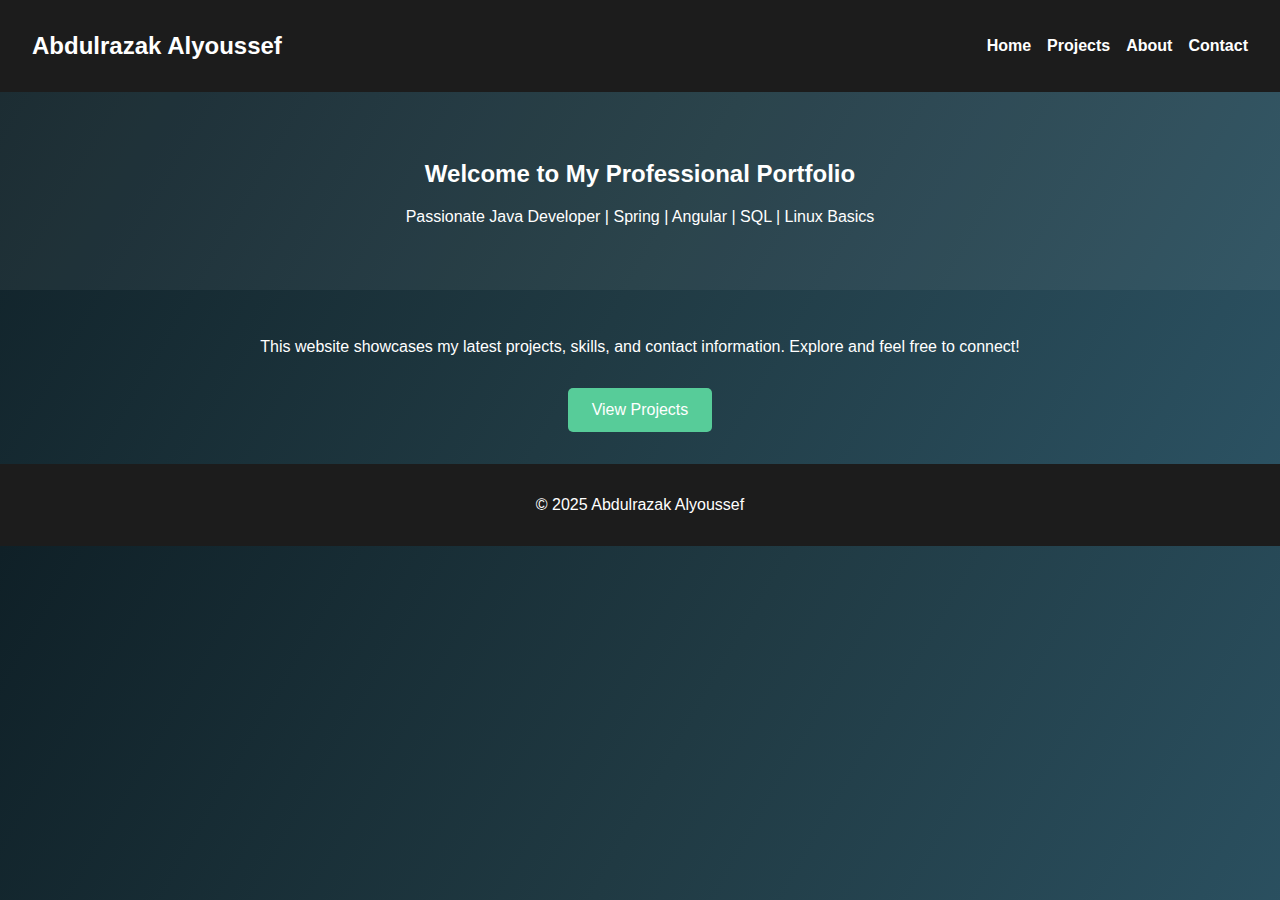
<file: index.html>
<!DOCTYPE html>
<html lang="en">
<head>
  <meta charset="UTF-8" />
  <meta name="viewport" content="width=device-width, initial-scale=1.0" />
  <title>Abdulrazak Alyoussef | Portfolio</title>
  <link rel="stylesheet" href="styles.css" />
</head>
<body>
  <nav>
    <h1>Abdulrazak Alyoussef</h1>
    <ul>
      <li><a href="index.html">Home</a></li>
      <li><a href="projects.html">Projects</a></li>
      <li><a href="about.html">About</a></li>
      <li><a href="contact.html">Contact</a></li>
    </ul>
  </nav>
  <header>
    <h2>Welcome to My Professional Portfolio</h2>
    <p>Passionate Java Developer | Spring | Angular | SQL | Linux Basics</p>
  </header>
  <main>
    <section class="intro">
      <p>This website showcases my latest projects, skills, and contact information. Explore and feel free to connect!</p>
      <a class="btn" href="projects.html">View Projects</a>
    </section>
  </main>
  <footer>
    <p>© 2025 Abdulrazak Alyoussef</p>
  </footer>
</body>
</html>
</file>
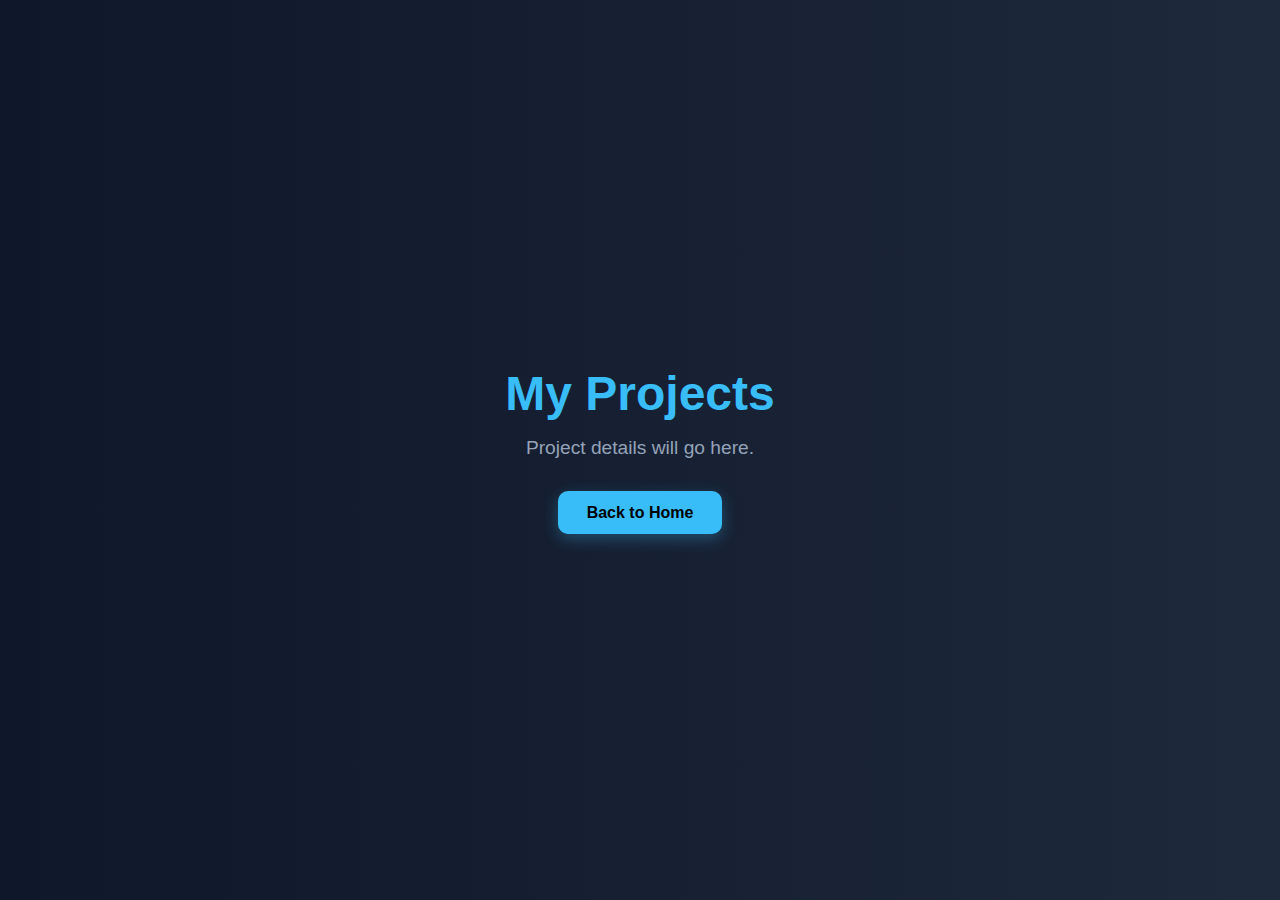
<file: projects.html>
<!DOCTYPE html>
<html lang="en" dir="ltr">
<head>
  <meta charset="UTF-8" />
  <meta name="viewport" content="width=device-width, initial-scale=1" />
  <title>My Projects</title>
  <link rel="stylesheet" href="style.css" />
</head>
<body>
  <h1>My Projects</h1>
  <p>Project details will go here.</p>
  <a href="index.html" class="button">Back to Home</a>
</body>
</html>
</file>
<file: styles.css>
body {
  margin: 0;
  font-family: 'Segoe UI', Tahoma, Geneva, Verdana, sans-serif;
  background: linear-gradient(120deg, #0f2027, #203a43, #2c5364);
  color: white;
}
nav {
  background-color: #1c1c1c;
  display: flex;
  justify-content: space-between;
  align-items: center;
  padding: 1rem 2rem;
}
nav h1 {
  font-size: 1.5rem;
}
nav ul {
  list-style: none;
  display: flex;
  gap: 1rem;
}
nav ul li a {
  color: white;
  text-decoration: none;
  font-weight: bold;
}
header {
  text-align: center;
  padding: 3rem 1rem;
  background: rgba(255,255,255,0.05);
}
.intro {
  text-align: center;
  padding: 2rem;
}
.btn {
  background-color: #57cc99;
  color: #fff;
  padding: 0.8rem 1.5rem;
  text-decoration: none;
  border-radius: 5px;
  margin-top: 1rem;
  display: inline-block;
}
footer {
  text-align: center;
  padding: 1rem;
  background-color: #1c1c1c;
}
</file>
<file: style.css>
:root {
  --primary: #0f172a;
  --secondary: #1e293b;
  --accent: #38bdf8;
  --text-light: #f1f5f9;
  --text-muted: #94a3b8;
  --font: 'Inter', sans-serif;
}

* {
  box-sizing: border-box;
  margin: 0;
  padding: 0;
}

body {
  font-family: var(--font);
  background: linear-gradient(to right, #0f172a, #1e293b);
  color: var(--text-light);
  display: flex;
  flex-direction: column;
  align-items: center;
  justify-content: center;
  min-height: 100vh;
  text-align: center;
  padding: 2rem;
}

h1 {
  font-size: 3rem;
  margin-bottom: 1rem;
  color: var(--accent);
}

p {
  font-size: 1.2rem;
  margin-bottom: 2rem;
  color: var(--text-muted);
  max-width: 600px;
}

.lang-switch {
  margin-bottom: 2rem;
}

.lang-switch span {
  cursor: pointer;
  margin: 0 1rem;
  padding: 0.4rem 0.8rem;
  font-weight: bold;
  border-radius: 6px;
  transition: 0.3s;
}

.lang-switch span:hover,
.lang-switch .active {
  background-color: var(--accent);
  color: #000;
}

a.button {
  background-color: var(--accent);
  color: #000;
  text-decoration: none;
  padding: 0.8rem 1.8rem;
  border-radius: 10px;
  font-weight: bold;
  transition: background 0.3s;
  box-shadow: 0 5px 15px rgba(56, 189, 248, 0.3);
}

a.button:hover {
  background-color: #0ea5e9;
}

@media (max-width: 600px) {
  h1 {
    font-size: 2.2rem;
  }
}
</file>
